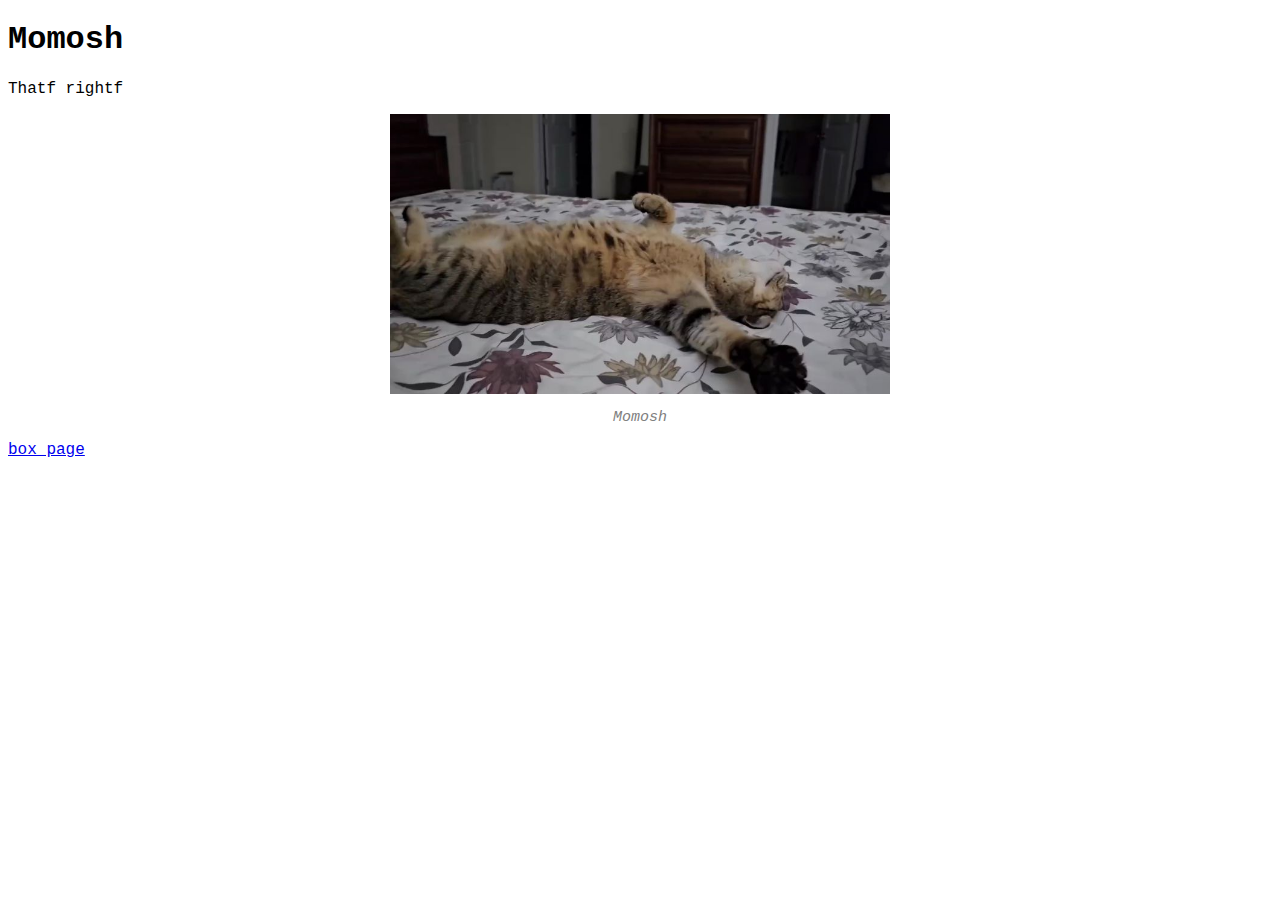
<file: index.html>
<!DOCTYPE html>
<html lang="en">
  <head>
    <meta charset="UTF-8" />
    <meta http-equiv="X-UA-Compatible" content="IE=edge" />
    <meta name="viewport" content="width=device-width, initial-scale=1.0" />
    <title>Homepagthe</title>
    <link rel="stylesheet" href="./style.css" />
  </head>
  <body>
    <h1>Momosh</h1>
    <p>Thatf rightf</p>
    <img
      class="image"
      src="./resources/images/momosh1.jpeg"
      alt="An image of a cat laying on its back"
    />
    <p class="image-description">Momosh</p>
    <a href="./boxes.html">box page</a>
  </body>
</html>
</file>
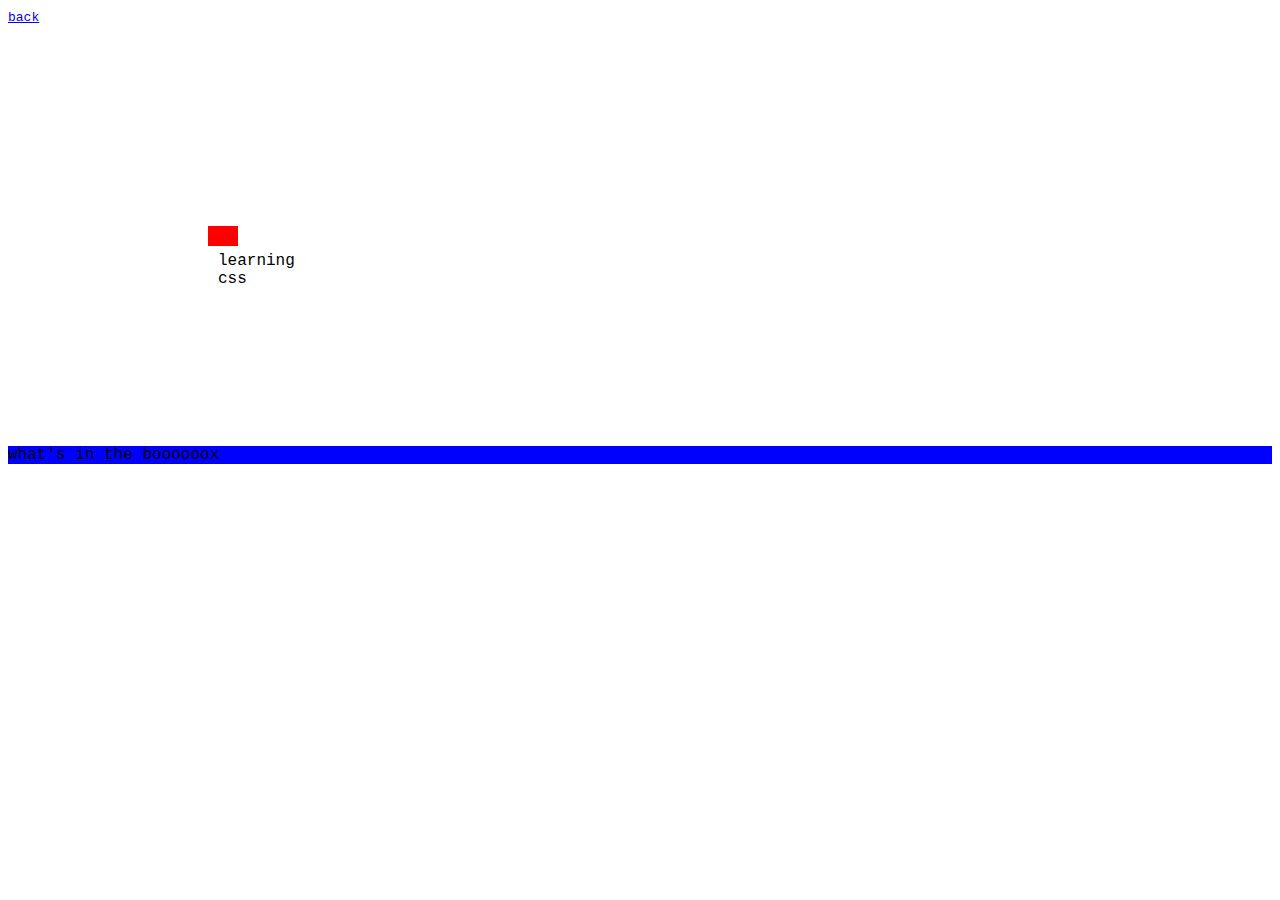
<file: boxes.html>
<!DOCTYPE html>
<html lang="en">
  <head>
    <meta charset="UTF-8" />
    <meta http-equiv="X-UA-Compatible" content="IE=edge" />
    <meta name="viewport" content="width=device-width, initial-scale=1.0" />
    <title>boxes</title>
    <link rel="stylesheet" href="./box-style.css" />
  </head>
  <body>
    <a href="./index.html" class="link">back</a>
    <div class="box-1"><p>learning css</p></div>
    <div class="box-2"><p>what's in the boooooox</p></div>
  </body>
</html>
</file>
<file: style.css>
html {
  box-sizing: border-box;
}
*,
*::before,
*::after {
  box-sizing: inherit;
  font-family: "Courier New", Avenir, Arial, Helvetica, sans-serif;
}

h1 {
  text-align: justify;
}

.image {
  display: block;
  margin-left: auto;
  margin-right: auto;
  height: auto;
  width: 500px;
}

.image-description {
  text-align: center;
  color: gray;
  font-style: italic;
  display: block;
  margin-left: auto;
  margin-right: auto;
  height: auto;
  width: 500px;
  font-size: 15px;
  font-weight: 300;
}
</file>
<file: box-style.css>
html {
  box-sizing: border-box;
}
*,
*::before,
*::after {
  box-sizing: inherit;
  font-family: "Courier New", Avenir, Arial, Helvetica, sans-serif;
}

.link {
  font-size: small;
}

.box-1 {
  background-color: red;
  height: 20px;
  width: 30px;
  padding: 10px;
  border: 20px;
  margin: 200px;
}

.box-2 {
  background-color: blue;
}
</file>
